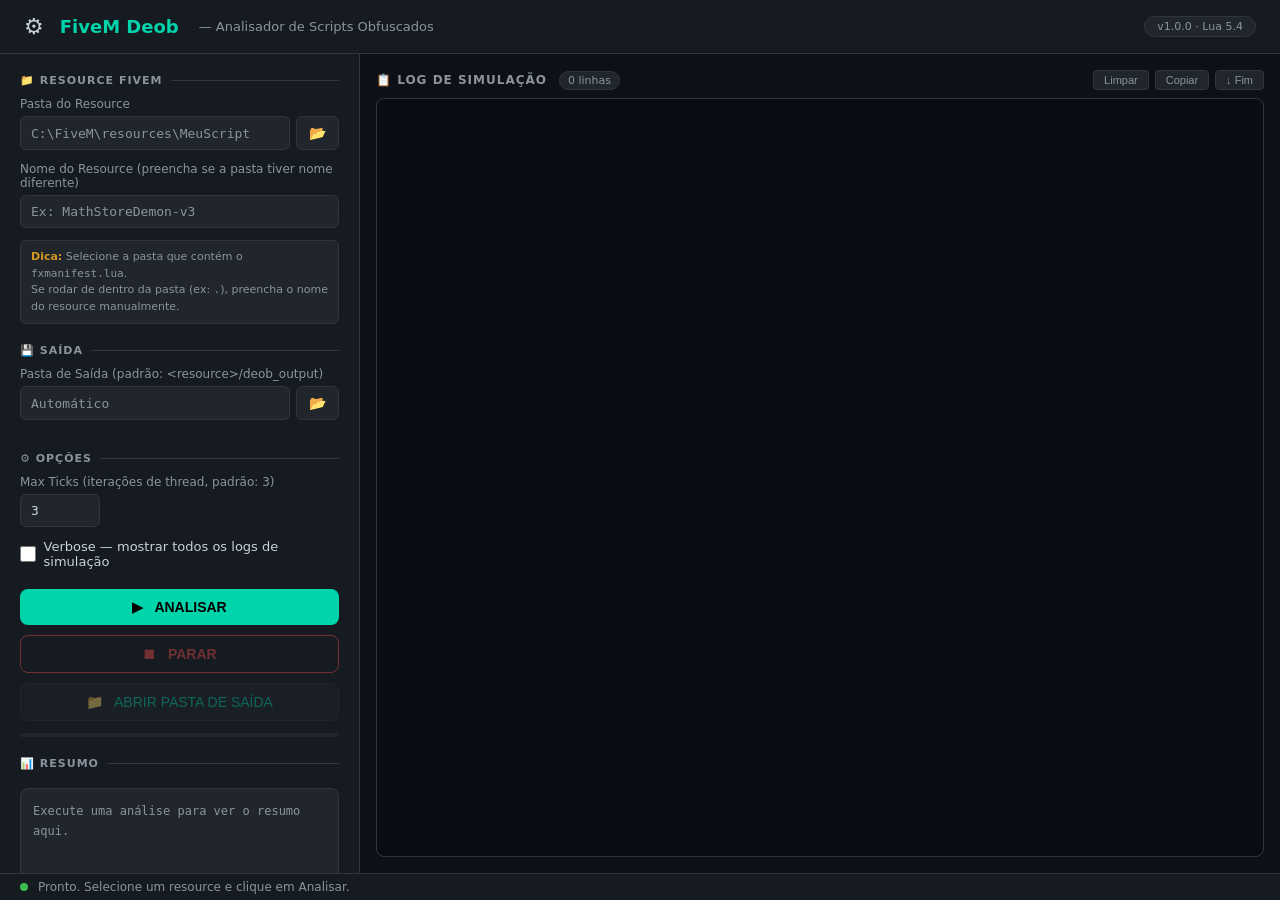
<file: app_build/go_app/ui.html>
<!DOCTYPE html>
<html lang="pt-BR">
<head>
<meta charset="UTF-8">
<meta name="viewport" content="width=device-width, initial-scale=1.0">
<title>FiveM Deob — Analisador de Scripts</title>
<style>
  :root {
    --bg:       #0d1117;
    --bg2:      #161b22;
    --bg3:      #21262d;
    --border:   #30363d;
    --accent:   #00d4aa;
    --accent2:  #00b894;
    --text:     #c9d1d9;
    --text-dim: #8b949e;
    --green:    #3fb950;
    --yellow:   #d29922;
    --red:      #f85149;
    --cyan:     #58a6ff;
    --purple:   #bc8cff;
  }
  * { box-sizing: border-box; margin: 0; padding: 0; }
  body {
    font-family: 'Segoe UI', system-ui, sans-serif;
    background: var(--bg);
    color: var(--text);
    height: 100vh;
    display: flex;
    flex-direction: column;
    overflow: hidden;
  }

  /* ── Header ──────────────────────────────────────────── */
  .header {
    background: var(--bg2);
    border-bottom: 1px solid var(--border);
    padding: 14px 24px;
    display: flex;
    align-items: center;
    gap: 16px;
    flex-shrink: 0;
  }
  .header-logo { font-size: 22px; }
  .header-title { font-size: 18px; font-weight: 700; color: var(--accent); }
  .header-sub { font-size: 13px; color: var(--text-dim); margin-left: 4px; }
  .header-badge {
    margin-left: auto;
    background: var(--bg3);
    border: 1px solid var(--border);
    border-radius: 20px;
    padding: 3px 12px;
    font-size: 11px;
    color: var(--text-dim);
  }

  /* ── Layout principal ─────────────────────────────────── */
  .main {
    display: grid;
    grid-template-columns: 360px 1fr;
    gap: 0;
    flex: 1;
    overflow: hidden;
  }

  /* ── Painel de controles ──────────────────────────────── */
  .controls {
    background: var(--bg2);
    border-right: 1px solid var(--border);
    padding: 20px;
    overflow-y: auto;
    display: flex;
    flex-direction: column;
    gap: 20px;
  }

  .section-title {
    font-size: 11px;
    font-weight: 700;
    color: var(--text-dim);
    text-transform: uppercase;
    letter-spacing: 1px;
    margin-bottom: 10px;
    display: flex;
    align-items: center;
    gap: 8px;
  }
  .section-title::after {
    content: '';
    flex: 1;
    height: 1px;
    background: var(--border);
  }

  /* ── Fields ───────────────────────────────────────────── */
  .field { margin-bottom: 12px; }
  .field label {
    display: block;
    font-size: 12px;
    color: var(--text-dim);
    margin-bottom: 5px;
  }
  .field-row {
    display: flex;
    gap: 6px;
  }
  .field input, .field select {
    width: 100%;
    background: var(--bg3);
    border: 1px solid var(--border);
    border-radius: 6px;
    padding: 8px 10px;
    color: var(--text);
    font-size: 13px;
    font-family: 'Consolas', monospace;
    outline: none;
    transition: border-color .15s;
  }
  .field input:focus, .field select:focus {
    border-color: var(--accent);
  }
  .field input::placeholder { color: var(--text-dim); }

  /* ── Browse button ────────────────────────────────────── */
  .browse-btn {
    background: var(--bg3);
    border: 1px solid var(--border);
    border-radius: 6px;
    padding: 8px 12px;
    color: var(--accent);
    cursor: pointer;
    font-size: 14px;
    white-space: nowrap;
    transition: background .15s;
  }
  .browse-btn:hover { background: var(--bg); }

  /* ── Checkbox ─────────────────────────────────────────── */
  .checkbox-row {
    display: flex;
    align-items: center;
    gap: 8px;
    cursor: pointer;
    font-size: 13px;
  }
  .checkbox-row input[type=checkbox] {
    width: 16px; height: 16px;
    accent-color: var(--accent);
    cursor: pointer;
  }

  /* ── Hint text ────────────────────────────────────────── */
  .hint {
    font-size: 11px;
    color: var(--text-dim);
    line-height: 1.5;
    background: var(--bg3);
    border: 1px solid var(--border);
    border-radius: 6px;
    padding: 8px 10px;
  }
  .hint b { color: var(--yellow); }

  /* ── Buttons ──────────────────────────────────────────── */
  .btn {
    width: 100%;
    padding: 10px;
    border: none;
    border-radius: 8px;
    font-size: 14px;
    font-weight: 700;
    cursor: pointer;
    transition: all .15s;
    display: flex;
    align-items: center;
    justify-content: center;
    gap: 8px;
  }
  .btn-primary {
    background: var(--accent);
    color: #000;
  }
  .btn-primary:hover:not(:disabled) { background: var(--accent2); }
  .btn-primary:disabled { background: #2a3a38; color: #556; cursor: not-allowed; }

  .btn-danger {
    background: transparent;
    border: 1px solid var(--red);
    color: var(--red);
    margin-top: 6px;
  }
  .btn-danger:hover:not(:disabled) { background: rgba(248,81,73,.1); }
  .btn-danger:disabled { opacity: .4; cursor: not-allowed; }

  .btn-secondary {
    background: var(--bg3);
    border: 1px solid var(--border);
    color: var(--accent);
    margin-top: 6px;
    font-weight: 500;
  }
  .btn-secondary:hover:not(:disabled) { background: var(--bg); }
  .btn-secondary:disabled { opacity: .4; cursor: not-allowed; }

  /* ── Progress bar ─────────────────────────────────────── */
  .progress-bar {
    height: 4px;
    background: var(--bg3);
    border-radius: 2px;
    overflow: hidden;
    margin: 8px 0 0;
  }
  .progress-fill {
    height: 100%;
    background: var(--accent);
    width: 0%;
    transition: width .3s;
    border-radius: 2px;
  }
  .progress-fill.indeterminate {
    width: 40%;
    animation: progress-anim 1.5s infinite;
  }
  @keyframes progress-anim {
    0% { transform: translateX(-100%); }
    100% { transform: translateX(350%); }
  }

  /* ── Summary ──────────────────────────────────────────── */
  .summary {
    background: var(--bg3);
    border: 1px solid var(--border);
    border-radius: 8px;
    padding: 12px;
    font-family: 'Consolas', monospace;
    font-size: 12px;
    line-height: 1.7;
    min-height: 120px;
    white-space: pre-wrap;
    flex: 1;
  }
  .summary .k  { color: var(--cyan); }
  .summary .v  { color: var(--green); }
  .summary .h  { color: var(--accent); font-weight: bold; }
  .summary .d  { color: var(--text-dim); }

  /* ── Log panel ────────────────────────────────────────── */
  .log-panel {
    display: flex;
    flex-direction: column;
    padding: 16px;
    gap: 8px;
    overflow: hidden;
  }
  .log-header {
    display: flex;
    align-items: center;
    gap: 12px;
    flex-shrink: 0;
  }
  .log-title {
    font-size: 12px;
    font-weight: 700;
    color: var(--text-dim);
    text-transform: uppercase;
    letter-spacing: 1px;
  }
  .log-badge {
    background: var(--bg3);
    border: 1px solid var(--border);
    border-radius: 10px;
    padding: 2px 8px;
    font-size: 11px;
    color: var(--text-dim);
  }
  .log-actions { margin-left: auto; display: flex; gap: 6px; }
  .log-action-btn {
    background: var(--bg3);
    border: 1px solid var(--border);
    border-radius: 4px;
    padding: 3px 10px;
    color: var(--text-dim);
    font-size: 11px;
    cursor: pointer;
  }
  .log-action-btn:hover { color: var(--text); }

  .log-box {
    flex: 1;
    background: #090d13;
    border: 1px solid var(--border);
    border-radius: 8px;
    padding: 12px 14px;
    font-family: 'Consolas', 'Courier New', monospace;
    font-size: 12px;
    line-height: 1.6;
    overflow-y: auto;
    white-space: pre-wrap;
    word-break: break-all;
  }

  /* Log colors */
  .log-box .log-err  { color: var(--red); }
  .log-box .log-ok   { color: var(--green); }
  .log-box .log-warn { color: var(--yellow); }
  .log-box .log-info { color: var(--cyan); }
  .log-box .log-dim  { color: var(--text-dim); }
  .log-box .log-acc  { color: var(--accent); font-weight: bold; }

  /* ── Status bar ───────────────────────────────────────── */
  .statusbar {
    background: var(--bg2);
    border-top: 1px solid var(--border);
    padding: 6px 20px;
    font-size: 12px;
    color: var(--text-dim);
    display: flex;
    align-items: center;
    gap: 10px;
    flex-shrink: 0;
  }
  .status-dot {
    width: 8px; height: 8px;
    border-radius: 50%;
    background: var(--green);
    flex-shrink: 0;
  }
  .status-dot.running {
    background: var(--accent);
    animation: pulse 1s infinite;
  }
  @keyframes pulse { 0%,100% {opacity:1} 50% {opacity:.4} }

  /* ── File browser modal ───────────────────────────────── */
  .modal-overlay {
    display: none;
    position: fixed;
    inset: 0;
    background: rgba(0,0,0,.7);
    z-index: 100;
    align-items: center;
    justify-content: center;
  }
  .modal-overlay.open { display: flex; }
  .modal {
    background: var(--bg2);
    border: 1px solid var(--border);
    border-radius: 12px;
    width: 560px;
    max-height: 70vh;
    display: flex;
    flex-direction: column;
    overflow: hidden;
  }
  .modal-header {
    padding: 16px 20px;
    border-bottom: 1px solid var(--border);
    display: flex;
    align-items: center;
    gap: 10px;
  }
  .modal-title { font-size: 15px; font-weight: 600; }
  .modal-close {
    margin-left: auto;
    background: none;
    border: none;
    color: var(--text-dim);
    font-size: 18px;
    cursor: pointer;
    padding: 0 4px;
  }
  .modal-path {
    padding: 8px 16px;
    font-family: 'Consolas', monospace;
    font-size: 12px;
    color: var(--text-dim);
    border-bottom: 1px solid var(--border);
    background: var(--bg3);
    display: flex;
    align-items: center;
    gap: 8px;
    flex-wrap: wrap;
  }
  .path-part {
    color: var(--cyan);
    cursor: pointer;
  }
  .path-part:hover { text-decoration: underline; }
  .modal-list {
    overflow-y: auto;
    flex: 1;
    padding: 8px 0;
  }
  .modal-item {
    padding: 8px 20px;
    cursor: pointer;
    display: flex;
    align-items: center;
    gap: 10px;
    font-size: 13px;
    transition: background .1s;
  }
  .modal-item:hover { background: var(--bg3); }
  .modal-item .icon { font-size: 16px; flex-shrink: 0; }
  .modal-footer {
    padding: 12px 16px;
    border-top: 1px solid var(--border);
    display: flex;
    gap: 8px;
    align-items: center;
  }
  .modal-selected {
    flex: 1;
    font-family: 'Consolas', monospace;
    font-size: 12px;
    color: var(--accent);
    background: var(--bg3);
    border: 1px solid var(--border);
    border-radius: 4px;
    padding: 6px 10px;
  }
  .modal-confirm {
    background: var(--accent);
    color: #000;
    border: none;
    border-radius: 6px;
    padding: 7px 16px;
    font-weight: 700;
    cursor: pointer;
  }
  .modal-confirm:hover { background: var(--accent2); }
</style>
</head>
<body>

<!-- Header -->
<div class="header">
  <span class="header-logo">⚙</span>
  <span class="header-title">FiveM Deob</span>
  <span class="header-sub">— Analisador de Scripts Obfuscados</span>
  <span class="header-badge">v1.0.0 · Lua 5.4</span>
</div>

<!-- Main -->
<div class="main">

  <!-- Controls -->
  <div class="controls">

    <div>
      <div class="section-title">📁 Resource FiveM</div>
      <div class="field">
        <label>Pasta do Resource</label>
        <div class="field-row">
          <input type="text" id="resourceDir" placeholder="C:\FiveM\resources\MeuScript">
          <button class="browse-btn" onclick="openBrowse('resourceDir', true)">📂</button>
        </div>
      </div>
      <div class="field">
        <label>Nome do Resource <span style="color:var(--text-dim)">(preencha se a pasta tiver nome diferente)</span></label>
        <input type="text" id="resourceName" placeholder="Ex: MathStoreDemon-v3">
      </div>
      <div class="hint">
        <b>Dica:</b> Selecione a pasta que contém o <code>fxmanifest.lua</code>.<br>
        Se rodar de dentro da pasta (ex: <code>.</code>), preencha o nome do resource manualmente.
      </div>
    </div>

    <div>
      <div class="section-title">💾 Saída</div>
      <div class="field">
        <label>Pasta de Saída <span style="color:var(--text-dim)">(padrão: &lt;resource&gt;/deob_output)</span></label>
        <div class="field-row">
          <input type="text" id="outputDir" placeholder="Automático">
          <button class="browse-btn" onclick="openBrowse('outputDir', true)">📂</button>
        </div>
      </div>
    </div>

    <div>
      <div class="section-title">⚙ Opções</div>
      <div class="field">
        <label>Max Ticks (iterações de thread, padrão: 3)</label>
        <input type="number" id="maxTicks" value="3" min="1" max="20" style="width:80px">
      </div>
      <label class="checkbox-row">
        <input type="checkbox" id="verbose">
        Verbose — mostrar todos os logs de simulação
      </label>
    </div>

    <div style="display:flex;flex-direction:column;gap:4px">
      <button class="btn btn-primary" id="btnRun" onclick="runAnalysis()">
        ▶ &nbsp; ANALISAR
      </button>
      <button class="btn btn-danger" id="btnStop" onclick="stopAnalysis()" disabled>
        ⏹ &nbsp; PARAR
      </button>
      <button class="btn btn-secondary" id="btnOpen" onclick="openOutput()" disabled>
        📁 &nbsp; ABRIR PASTA DE SAÍDA
      </button>
      <div class="progress-bar">
        <div class="progress-fill" id="progressFill"></div>
      </div>
    </div>

    <div style="flex:1;display:flex;flex-direction:column;gap:8px;min-height:0">
      <div class="section-title">📊 Resumo</div>
      <div class="summary" id="summary"><span class="d">Execute uma análise para ver o resumo aqui.</span></div>
    </div>

  </div>

  <!-- Log panel -->
  <div class="log-panel">
    <div class="log-header">
      <span class="log-title">📋 Log de Simulação</span>
      <span class="log-badge" id="logBadge">0 linhas</span>
      <div class="log-actions">
        <button class="log-action-btn" onclick="clearLog()">Limpar</button>
        <button class="log-action-btn" onclick="copyLog()">Copiar</button>
        <button class="log-action-btn" onclick="scrollLogBottom()">↓ Fim</button>
      </div>
    </div>
    <div class="log-box" id="logBox"></div>
  </div>

</div>

<!-- Status bar -->
<div class="statusbar">
  <div class="status-dot" id="statusDot"></div>
  <span id="statusText">Pronto.</span>
</div>

<!-- File browser modal -->
<div class="modal-overlay" id="modalOverlay">
  <div class="modal">
    <div class="modal-header">
      <span class="modal-title">📁 Selecionar Pasta</span>
      <button class="modal-close" onclick="closeBrowse()">✕</button>
    </div>
    <div class="modal-path" id="modalPath"></div>
    <div class="modal-list" id="modalList"></div>
    <div class="modal-footer">
      <input class="modal-selected" id="modalSelected" readonly>
      <button class="modal-confirm" onclick="confirmBrowse()">Selecionar</button>
    </div>
  </div>
</div>

<script>
// ─── Estado ───────────────────────────────────────────────────────────────────
let browseTarget  = null;   // input field ID
let currentPath   = '';
let isRunning     = false;
let logText       = '';
let logCount      = 0;
let evtSource     = null;

// ─── File Browser ─────────────────────────────────────────────────────────────
function openBrowse(targetId, isDir) {
  browseTarget = targetId;
  const cur = document.getElementById(targetId).value || '';
  loadDir(cur || null);
  document.getElementById('modalOverlay').classList.add('open');
}

function closeBrowse() {
  document.getElementById('modalOverlay').classList.remove('open');
}

function loadDir(path) {
  const url = '/api/list-dir' + (path ? '?path=' + encodeURIComponent(path) : '');
  fetch(url).then(r => r.json()).then(data => {
    if (data.error) {
      loadDir(null);
      return;
    }
    currentPath = data.path;
    document.getElementById('modalSelected').value = data.path;

    // Breadcrumbs
    const parts = data.path.split(/[\/\\]/);
    let built = '';
    const pathDiv = document.getElementById('modalPath');
    pathDiv.innerHTML = parts.map((p, i) => {
      if (i === 0) {
        built = p || '/';
      } else {
        built += (built.endsWith('/') || built.endsWith('\\') ? '' : '/') + p;
      }
      const snap = built;
      return `<span class="path-part" onclick="loadDir('${snap.replace(/'/g,"\\'")}')">` +
             (p || '🖥') + '</span> /';
    }).join('');

    // Lista
    const list = document.getElementById('modalList');
    list.innerHTML = data.entries.map(e => {
      const icon = e.isDir ? '📁' : '📄';
      const nm   = e.name;
      const fullPath = nm === '..'
        ? data.path.replace(/[\/\\][^\/\\]+$/, '') || '/'
        : data.path.replace(/\/$/, '') + '/' + nm;
      if (e.isDir) {
        return `<div class="modal-item" onclick="loadDir('${fullPath.replace(/'/g,"\\'")}')">
          <span class="icon">${icon}</span><span>${nm}</span></div>`;
      }
      return '';
    }).join('');
  });
}

function confirmBrowse() {
  const sel = document.getElementById('modalSelected').value;
  if (sel && browseTarget) {
    document.getElementById(browseTarget).value = sel;
    // Auto-fill resource name from folder name
    if (browseTarget === 'resourceDir') {
      const name = sel.split(/[\/\\]/).filter(Boolean).pop() || '';
      if (name && name !== '.') {
        document.getElementById('resourceName').value = name;
      }
      // Auto-fill output dir
      if (!document.getElementById('outputDir').value) {
        document.getElementById('outputDir').value = sel.replace(/[\/\\]$/, '') + '/deob_output';
      }
    }
  }
  closeBrowse();
}

// ─── Análise ──────────────────────────────────────────────────────────────────
function runAnalysis() {
  if (isRunning) return;

  const resourceDir = document.getElementById('resourceDir').value.trim();
  if (!resourceDir) {
    alert('Selecione a pasta do resource primeiro!');
    return;
  }

  clearLog();
  setRunning(true);
  setStatus('⏳ Simulando...');

  const body = {
    resourceDir:  resourceDir,
    resourceName: document.getElementById('resourceName').value.trim(),
    outputDir:    document.getElementById('outputDir').value.trim(),
    maxTicks:     document.getElementById('maxTicks').value || '3',
    verbose:      document.getElementById('verbose').checked,
  };

  fetch('/api/analyze', {
    method: 'POST',
    headers: { 'Content-Type': 'application/json' },
    body: JSON.stringify(body),
  }).then(r => r.json()).then(data => {
    if (data.error) {
      appendLog('ERRO: ' + data.error, 'err');
      setRunning(false);
      setStatus('✗ Erro: ' + data.error);
      return;
    }
    // Inicia stream de logs
    startLogStream();
  }).catch(err => {
    appendLog('ERRO de conexão: ' + err, 'err');
    setRunning(false);
    setStatus('✗ Erro de conexão');
  });
}

function startLogStream() {
  if (evtSource) { evtSource.close(); evtSource = null; }
  evtSource = new EventSource('/api/logs');
  evtSource.onmessage = function(e) {
    const data = JSON.parse(e.data);
    if (data.done) {
      evtSource.close(); evtSource = null;
      const ok = data.result && data.result.ok;
      setRunning(false);
      if (ok) {
        setStatus('✓ Análise concluída!');
        document.getElementById('btnOpen').disabled = false;
        buildSummary();
      } else {
        setStatus('✗ Análise encerrada com erro.');
      }
      return;
    }
    if (data.line !== undefined) {
      const line = data.line;
      let cls = 'white';
      const l = line.toLowerCase();
      if (l.includes('erro') || l.includes('error') || l.includes('✗')) cls = 'err';
      else if (l.includes('✓') || l.includes('concluíd') || l.includes('sucesso') || l.includes('ok')) cls = 'ok';
      else if (l.includes('⚠') || l.includes('warn') || l.includes('aviso')) cls = 'warn';
      else if (l.startsWith('  [')) cls = 'dim';
      else if (l.includes('===') || l.includes('──') || l.includes('extração')) cls = 'acc';
      else if (l.includes('tempo total') || l.includes('ms')) cls = 'info';
      appendLog(line, cls);
    }
  };
  evtSource.onerror = function() {
    if (evtSource) { evtSource.close(); evtSource = null; }
    setRunning(false);
    setStatus('✗ Conexão perdida');
  };
}

function stopAnalysis() {
  fetch('/api/stop', { method: 'POST' });
  setRunning(false);
  setStatus('⏹ Interrompido.');
}

function openOutput() {
  fetch('/api/open-output', { method: 'POST' })
    .then(r => r.json())
    .then(d => {
      if (d.error) setStatus('Erro ao abrir pasta: ' + d.error);
      else setStatus('📁 Pasta de saída aberta.');
    });
}

// ─── Resumo ───────────────────────────────────────────────────────────────────
function buildSummary() {
  const txt = logText;
  const find = (re, def) => { const m = txt.match(re); return m ? m[1] : def; };

  const resource  = find(/EXTRAÇÃO CONCLUÍDA:\s*(.+?)(?:\n|\r)/, '?');
  const tempo     = find(/Tempo total:\s*([\d.,]+ ms)/, '?');
  const e_count   = find(/Tabela E.*?:\s*(\d+)/, '?');
  const framework = find(/Framework:\s*(\S+)/, '');
  const sv_ev     = find(/── SERVIDOR[\s\S]*?Eventos registrados:\s*(\d+)/, '?');
  const sv_cmd    = find(/── SERVIDOR[\s\S]*?Comandos registrados:\s*(\d+)/, '?');
  const cl_ev     = find(/── CLIENTE[\s\S]*?Eventos registrados:\s*(\d+)/, '?');
  const nui       = find(/NUI Callbacks:\s*(\d+)/, '0');
  const kb        = find(/Keybinds:\s*(\d+)/, '0');
  const anims     = find(/AnimDicts usados:\s*(\d+)/, '0');
  const models    = find(/Modelos.*?:\s*(\d+)/, '0');
  const bones     = find(/Bones usados:\s*(\d+)/, '0');
  const server_ev = find(/TriggerServerEvent calls:\s*(\d+)/, '0');

  const outDir = document.getElementById('outputDir').value || '(resource)/deob_output';

  document.getElementById('summary').innerHTML =
    `<span class="h">📦 ${resource}</span>\n` +
    `<span class="d">⏱  Tempo: </span><span class="v">${tempo}</span>\n\n` +
    `<span class="d">🔑 Tabela E: </span><span class="v">${e_count} eventos</span>\n` +
    (framework ? `<span class="d">⚙  Framework: </span><span class="v">${framework}</span>\n` : '') +
    `\n<span class="h">── SERVIDOR ─────────────────</span>\n` +
    `<span class="d">   Eventos:   </span><span class="v">${sv_ev}</span>\n` +
    `<span class="d">   Comandos:  </span><span class="v">${sv_cmd}</span>\n` +
    `\n<span class="h">── CLIENTE ──────────────────</span>\n` +
    `<span class="d">   Eventos:   </span><span class="v">${cl_ev}</span>\n` +
    `<span class="d">   NUI:       </span><span class="v">${nui}</span>\n` +
    `<span class="d">   Keybinds:  </span><span class="v">${kb}</span>\n` +
    `<span class="d">   AnimDicts: </span><span class="v">${anims}</span>\n` +
    `<span class="d">   Modelos:   </span><span class="v">${models}</span>\n` +
    `<span class="d">   Bones:     </span><span class="v">${bones}</span>\n` +
    `<span class="d">   → Servidor:</span><span class="v">${server_ev} calls</span>\n` +
    `\n<span class="h">── ARQUIVOS GERADOS ─────────</span>\n` +
    `<span class="d">   📄 ANALYSIS_REPORT.md\n` +
    `   📄 shared/events_map.lua\n` +
    `   📄 shared/config_extracted.lua\n` +
    `   📄 server/main_reconstructed.lua\n` +
    `   📄 client/main_reconstructed.lua\n\n` +
    `   </span><span class="k">${outDir}</span>`;
}

// ─── Helpers de UI ────────────────────────────────────────────────────────────
function appendLog(line, cls) {
  const box = document.getElementById('logBox');
  const span = document.createElement('span');
  span.className = 'log-' + (cls || 'white');
  span.textContent = line + '\n';
  box.appendChild(span);
  box.scrollTop = box.scrollHeight;
  logText += line + '\n';
  logCount++;
  document.getElementById('logBadge').textContent = logCount + ' linhas';
}

function clearLog() {
  document.getElementById('logBox').innerHTML = '';
  logText = ''; logCount = 0;
  document.getElementById('logBadge').textContent = '0 linhas';
}

function copyLog() {
  navigator.clipboard.writeText(logText).then(() => setStatus('Log copiado!'));
}

function scrollLogBottom() {
  const box = document.getElementById('logBox');
  box.scrollTop = box.scrollHeight;
}

function setRunning(val) {
  isRunning = val;
  document.getElementById('btnRun').disabled  = val;
  document.getElementById('btnStop').disabled = !val;
  const dot = document.getElementById('statusDot');
  if (val) {
    dot.classList.add('running');
    document.getElementById('progressFill').classList.add('indeterminate');
  } else {
    dot.classList.remove('running');
    document.getElementById('progressFill').classList.remove('indeterminate');
  }
}

function setStatus(text) {
  document.getElementById('statusText').textContent = text;
}

// ─── Init ─────────────────────────────────────────────────────────────────────
window.onload = function() {
  setStatus('Pronto. Selecione um resource e clique em Analisar.');
};
</script>
</body>
</html>
</file>
